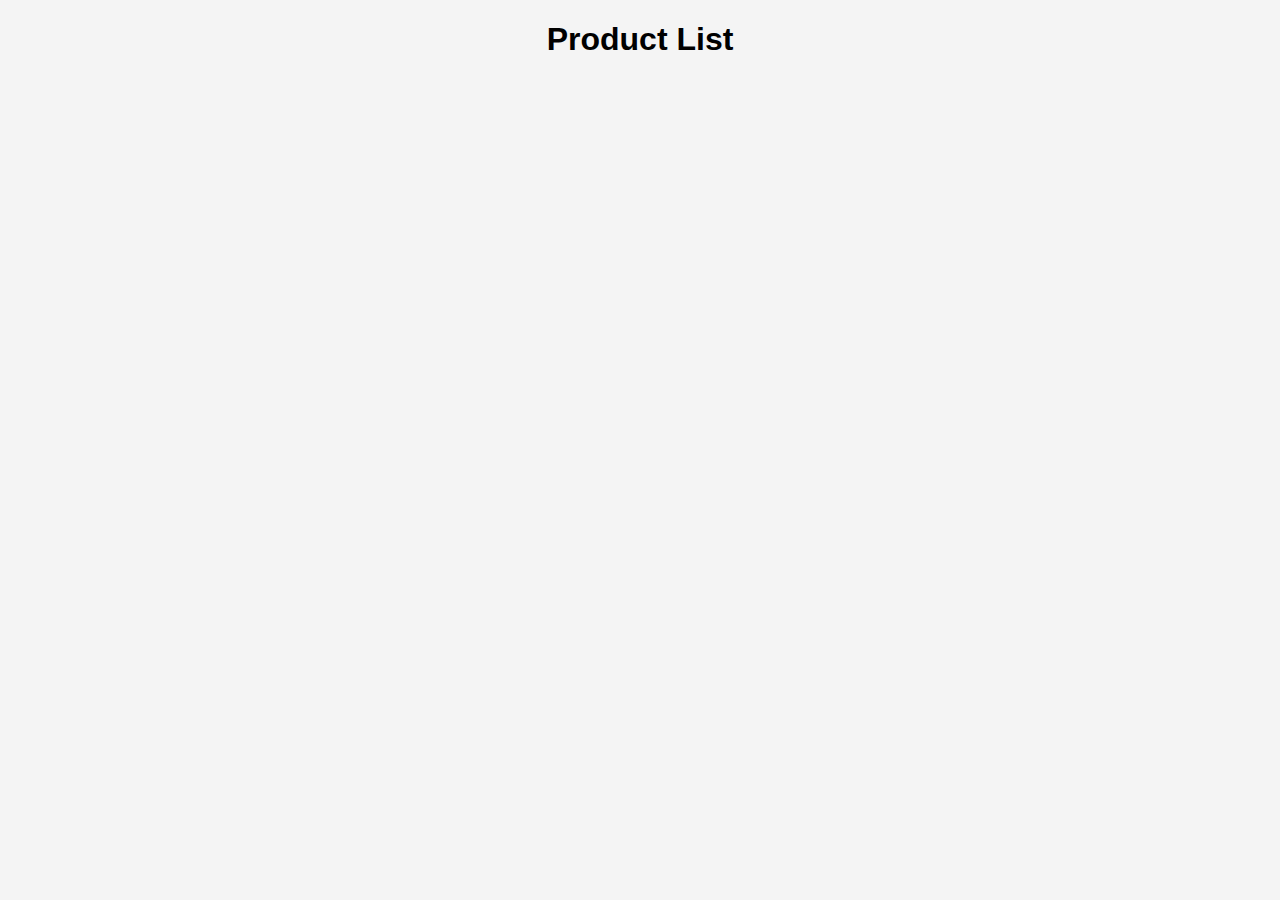
<file: API.html>
<!DOCTYPE html>
<html lang="en">
<head>
    <meta charset="UTF-8">
    <meta name="viewport" content="width=device-width, initial-scale=1.0">
    <title>Document</title>
    <link rel="stylesheet" href="API.css"/>
</head>
<body>

    <h1> Product List </h1>

    <ul id="productList">

    </ul>
    <script src="API.js">

    </script>
</body>
</html>
</file>
<file: API.css>
body {
  font-family: Arial, sans-serif;
  margin: 20px;
  background: #f4f4f4;
}

h1 {
  text-align: center;
}

#productList {
  display: grid;
  grid-template-columns: repeat(auto-fill, minmax(200px, 1fr));
  gap: 20px;
  padding: 0;
  margin: 20px;
  list-style: none;
}

.product {
  background: white;
  border-radius: 8px;
  padding: 15px;
  box-shadow: 0 0 10px rgba(0, 0, 0, 0.1);
  transition: transform 0.2s;
}

.product:hover {
  transform: translateY(-5px);
}

.product img {
  width: 100%;
  height: 150px;
  object-fit: cover;
  border-radius: 5px;
}

.product h3 {
  margin: 10px 0 5px;
  font-size: 18px;
}

.product p {
  margin: 5px 0;
  font-size: 14px;
  color: #333;
}
</file>
